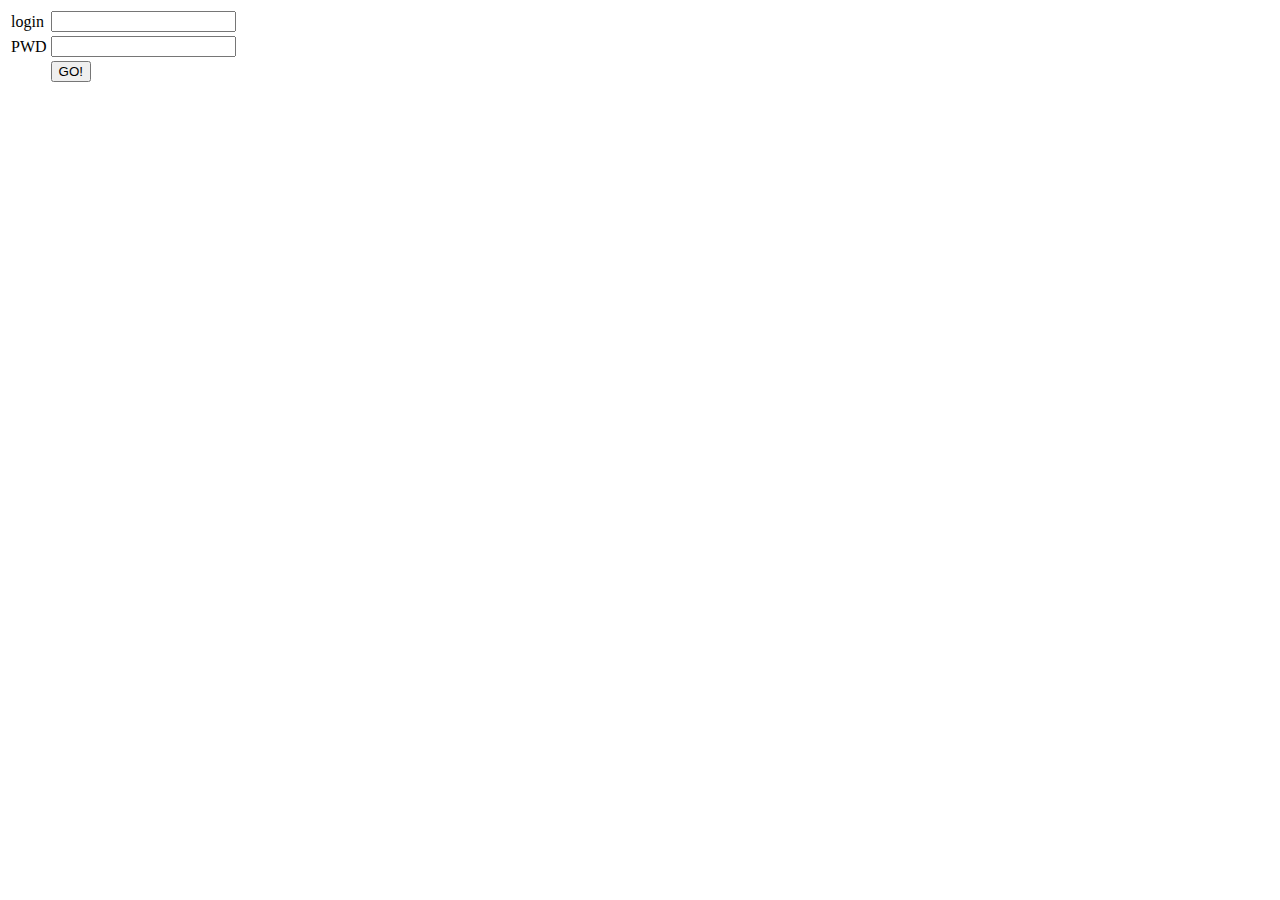
<file: GAE-TRAINING/war/login.html>
<?xml version="1.0" encoding="ISO-8859-1" ?>
<!DOCTYPE html PUBLIC "-//W3C//DTD XHTML 1.0 Strict//EN" "http://www.w3.org/TR/xhtml1/DTD/xhtml1-strict.dtd">
<html xmlns="http://www.w3.org/1999/xhtml">
<head>
<meta http-equiv="Content-Type" content="text/html; charset=ISO-8859-1" />
<title>Login</title>
</head>
<body>

	<form action="checkUser" method="post">
		<table>
			<tr>
				<td>login</td>
				<td><input type="text" name="login"></input></td>
			</tr>
			<tr>
				<td>PWD</td>
				<td><input type="password" name="pwd"></input></td>
			</tr>
			<tr>
				<td></td>
				<td><input type="submit" value="GO!"></input></td>
			</tr>

		</table>
	</form>
</body>
</html>
</file>
